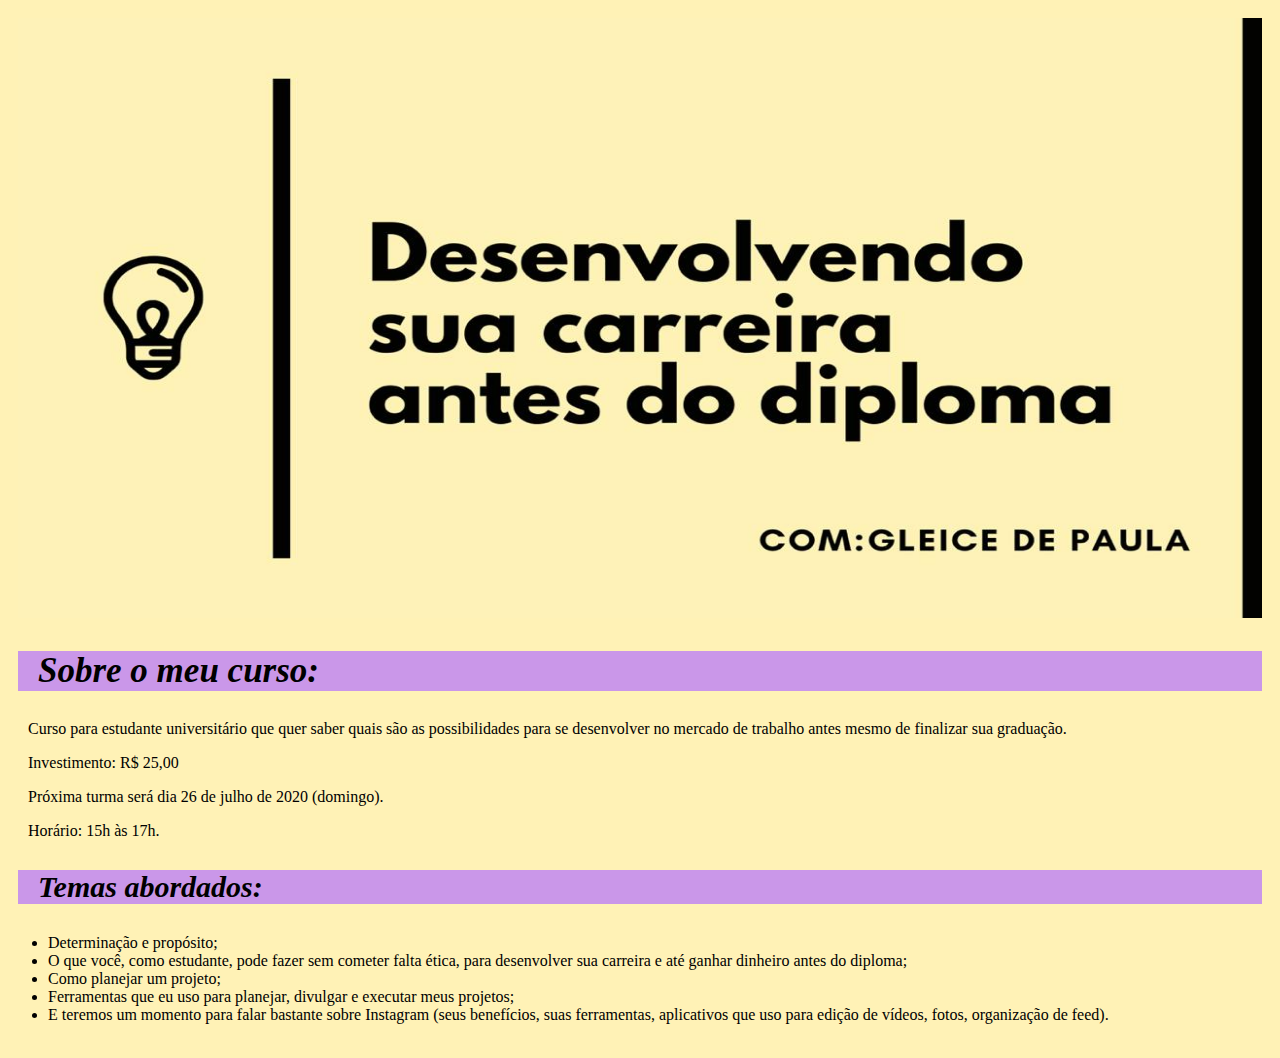
<file: paginaPSI.html>
<!DOCTYPE html>

<html lang="pt-br">

<head>
  
    <meta charset="UTF-8">

    <title>@GLEICEPSP - Desenvolvendo sua carreira antes do diploma.</title>

    <link rel="stylesheet" href="stylePSI.css">


</head>



<body>

   <div>
       <header>
            <img id="curso" src="imagemtopo.jpeg">
        </header>
   </div>
   
    <div>

        <h2 class="titulo-descricao"><strong><em>Sobre o meu curso:</em></strong></h2>

        <p>Curso para estudante universitário que quer saber quais são as possibilidades para se desenvolver no mercado de trabalho antes mesmo de finalizar sua graduação.</p>
        <p>Investimento: R$ 25,00</p>
        <p>Próxima turma será dia 26 de julho de 2020 (domingo).</p>
        <p>Horário: 15h às 17h.</p>
            
    </div>



    <div>

        <h3 class="titulo-lista"><strong><em>Temas abordados:</em></strong></h3>
            <ul>
                <li>Determinação e propósito;</li>
                <li>O que você, como estudante, pode fazer sem cometer falta ética, para desenvolver sua carreira e até ganhar dinheiro antes do diploma;</li>
                <li>Como planejar um projeto;</li>
                <li>Ferramentas que eu uso para planejar, divulgar e executar meus projetos;</li>
                <li>E teremos um momento para falar bastante sobre Instagram (seus benefícios, suas ferramentas, aplicativos que uso para edição de vídeos, fotos, organização de feed).</li>
            </ul>
    </div>
    



</body>





</html>
</file>
<file: stylePSI.css>
body {
    background-color: #FFF2B6;
    padding: 10px;
}

#curso {
    width: 100%;
    height: 600px;
}

.titulo-descricao{
    background-color: #ca97e9;
    font-size: 35px;
    text-align: left;
    padding-left: 20px;
}

p {
    text-align: left;
    padding-left: 10px;
}

.titulo-lista{
    background-color: #ca97e9;
    font-size: 30px;
    text-align: left;
    padding-left: 20px;
}

ul {
    text-align: left;
    padding-left: 30px;
}
</file>
